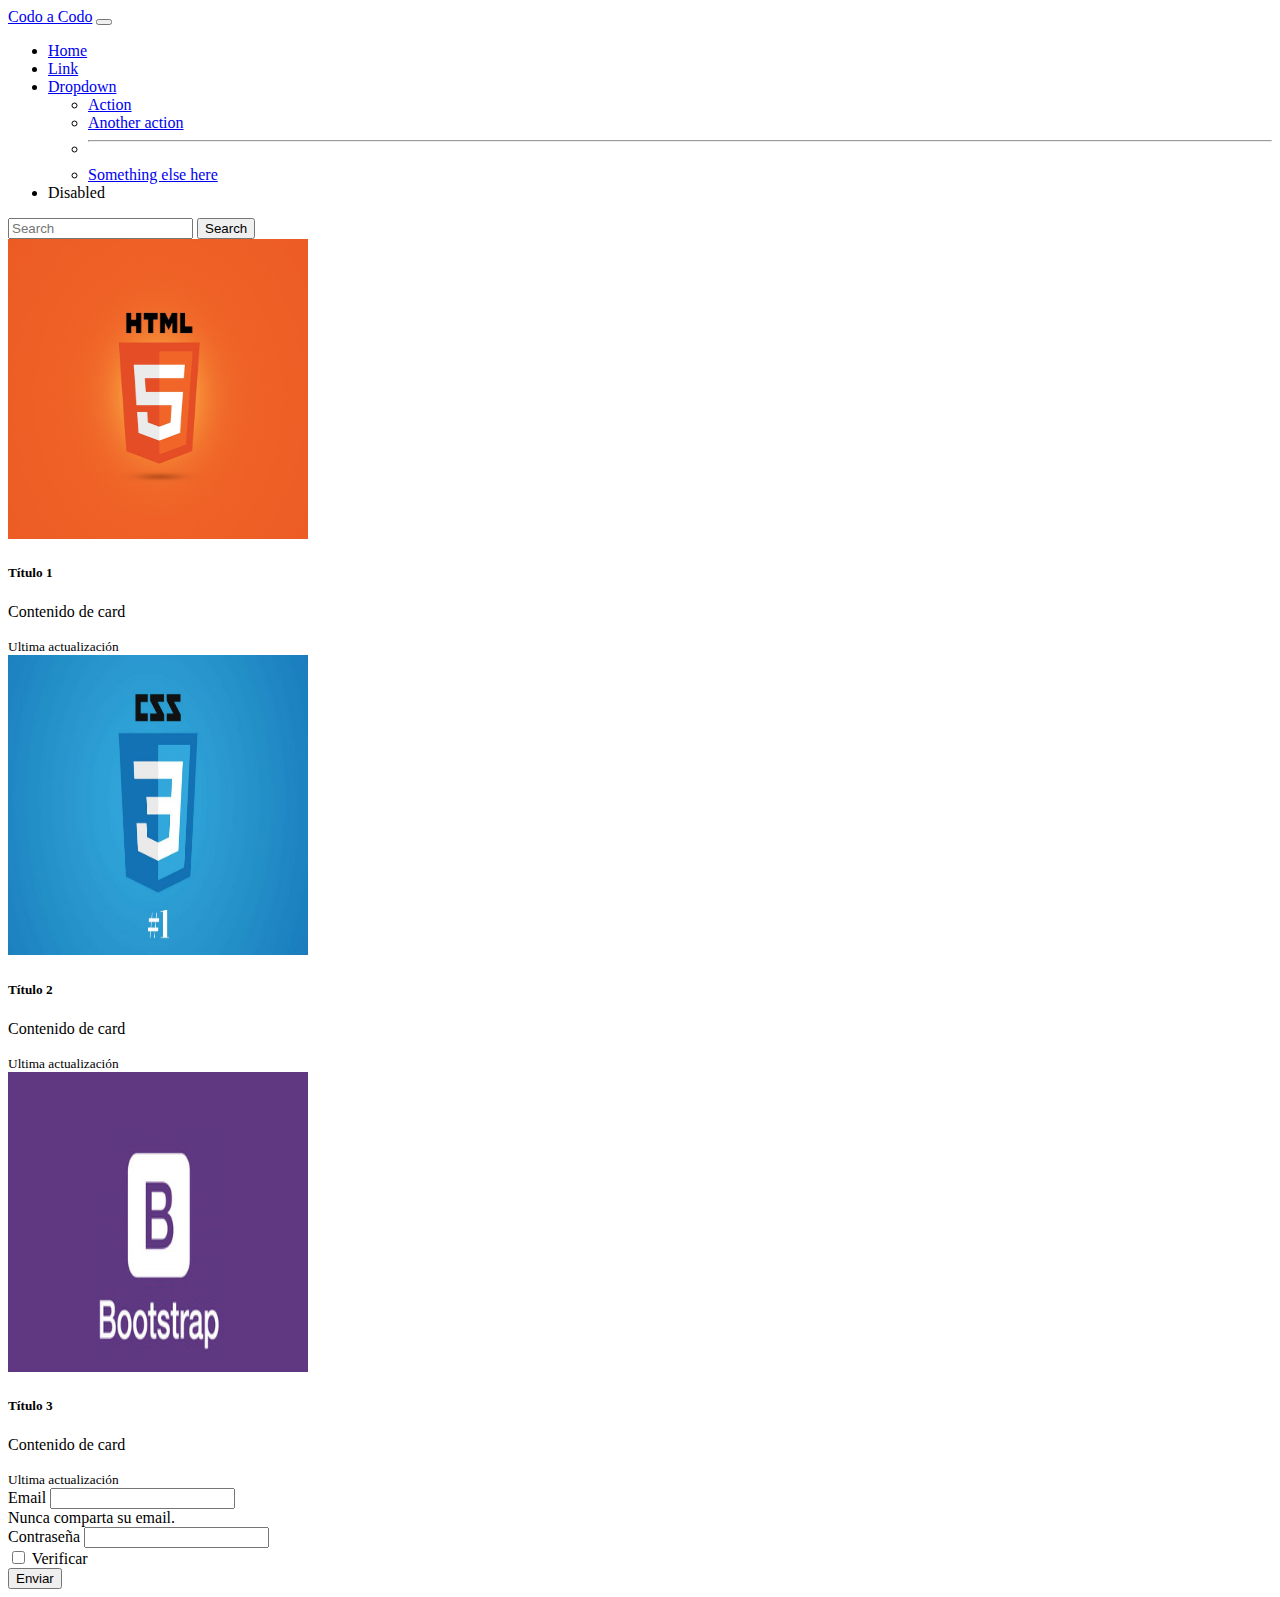
<file: actividad3css/index.html>
<!DOCTYPE html>
<html lang="en">
<head>
    <meta charset="UTF-8">
    <meta http-equiv="X-UA-Compatible" content="IE=edge">
    <meta name="viewport" content="width=device-width, initial-scale=1.0">
    <title>Actividad unidad 3 css</title>
    <link href="https://cdn.jsdelivr.net/npm/bootstrap@5.1.1/dist/css/bootstrap.min.css" rel="stylesheet" integrity="sha384-F3w7mX95PdgyTmZZMECAngseQB83DfGTowi0iMjiWaeVhAn4FJkqJByhZMI3AhiU" crossorigin="anonymous">
    <link rel="stylesheet" href="./css/estiloActividad.css">
</head>
<body>
    <div class="container-fluid">
        <div class="row">
            <nav class="navbar navbar-expand-lg navbar-light bg-light">
                <div class="container-fluid">
                  <a class="navbar-brand" href="#">Codo a Codo</a>
                  <button class="navbar-toggler" type="button" data-bs-toggle="collapse" data-bs-target="#navbarSupportedContent" aria-controls="navbarSupportedContent" aria-expanded="false" aria-label="Toggle navigation">
                    <span class="navbar-toggler-icon"></span>
                  </button>
                  <div class="collapse navbar-collapse" id="navbarSupportedContent">
                    <ul class="navbar-nav me-auto mb-2 mb-lg-0">
                      <li class="nav-item">
                        <a class="nav-link active" aria-current="page" href="#">Home</a>
                      </li>
                      <li class="nav-item">
                        <a class="nav-link" href="#">Link</a>
                      </li>
                      <li class="nav-item dropdown">
                        <a class="nav-link dropdown-toggle" href="#" id="navbarDropdown" role="button" data-bs-toggle="dropdown" aria-expanded="false">
                          Dropdown
                        </a>
                        <ul class="dropdown-menu" aria-labelledby="navbarDropdown">
                          <li><a class="dropdown-item" href="#">Action</a></li>
                          <li><a class="dropdown-item" href="#">Another action</a></li>
                          <li><hr class="dropdown-divider"></li>
                          <li><a class="dropdown-item" href="#">Something else here</a></li>
                        </ul>
                      </li>
                      <li class="nav-item">
                        <a class="nav-link disabled">Disabled</a>
                      </li>
                    </ul>
                    <form class="d-flex">
                      <input class="form-control me-2" type="search" placeholder="Search" aria-label="Search">
                      <button class="btn btn-outline-success" type="submit">Search</button>
                    </form>
                  </div>
                </div>
              </nav>
              <section>
                  <article>
                    <div class="card-group">
                        <div class="card">
                          <img src="./img/html5_logo.jpg" class="card-img-top" alt="html">
                          <div class="card-body">
                            <h5 class="card-title">Título 1</h5>
                            <p class="card-text">Contenido de card</p>
                          </div>
                          <div class="card-footer">
                            <small class="text-muted">Ultima actualización</small>
                          </div>
                        </div>
                        <div class="card">
                          <img src="./img/css.jpg" class="card-img-top" alt="Css3">
                          <div class="card-body">
                            <h5 class="card-title">Título 2</h5>
                            <p class="card-text">Contenido de card</p>
                          </div>
                          <div class="card-footer">
                            <small class="text-muted">Ultima actualización</small>
                          </div>
                        </div>
                        <div class="card">
                          <img src="./img/boostrap2.jpg" class="card-img-top" alt="bootstrap">
                          <div class="card-body">
                            <h5 class="card-title">Título 3</h5>
                            <p class="card-text">Contenido de card</p>
                          </div>
                          <div class="card-footer">
                            <small class="text-muted">Ultima actualización</small>
                          </div>
                        </div>
                      </div>
                  </article>
                  <article>
                    <form>
                        <div class="mb-3">
                          <label for="exampleInputEmail1" class="form-label">Email</label>
                          <input type="email" class="form-control" id="exampleInputEmail1" aria-describedby="emailHelp">
                          <div id="emailHelp" class="form-text">Nunca comparta su email.</div>
                        </div>
                        <div class="mb-3">
                          <label for="exampleInputPassword1" class="form-label">Contraseña</label>
                          <input type="password" class="form-control" id="exampleInputPassword1">
                        </div>
                        <div class="mb-3 form-check">
                          <input type="checkbox" class="form-check-input" id="exampleCheck1">
                          <label class="form-check-label" for="exampleCheck1">Verificar</label>
                        </div>
                        <button type="submit" class="btn btn-primary">Enviar</button>
                      </form>
                  </article>
              </section>
        </div>
    </div>
</body>
</html>
</file>
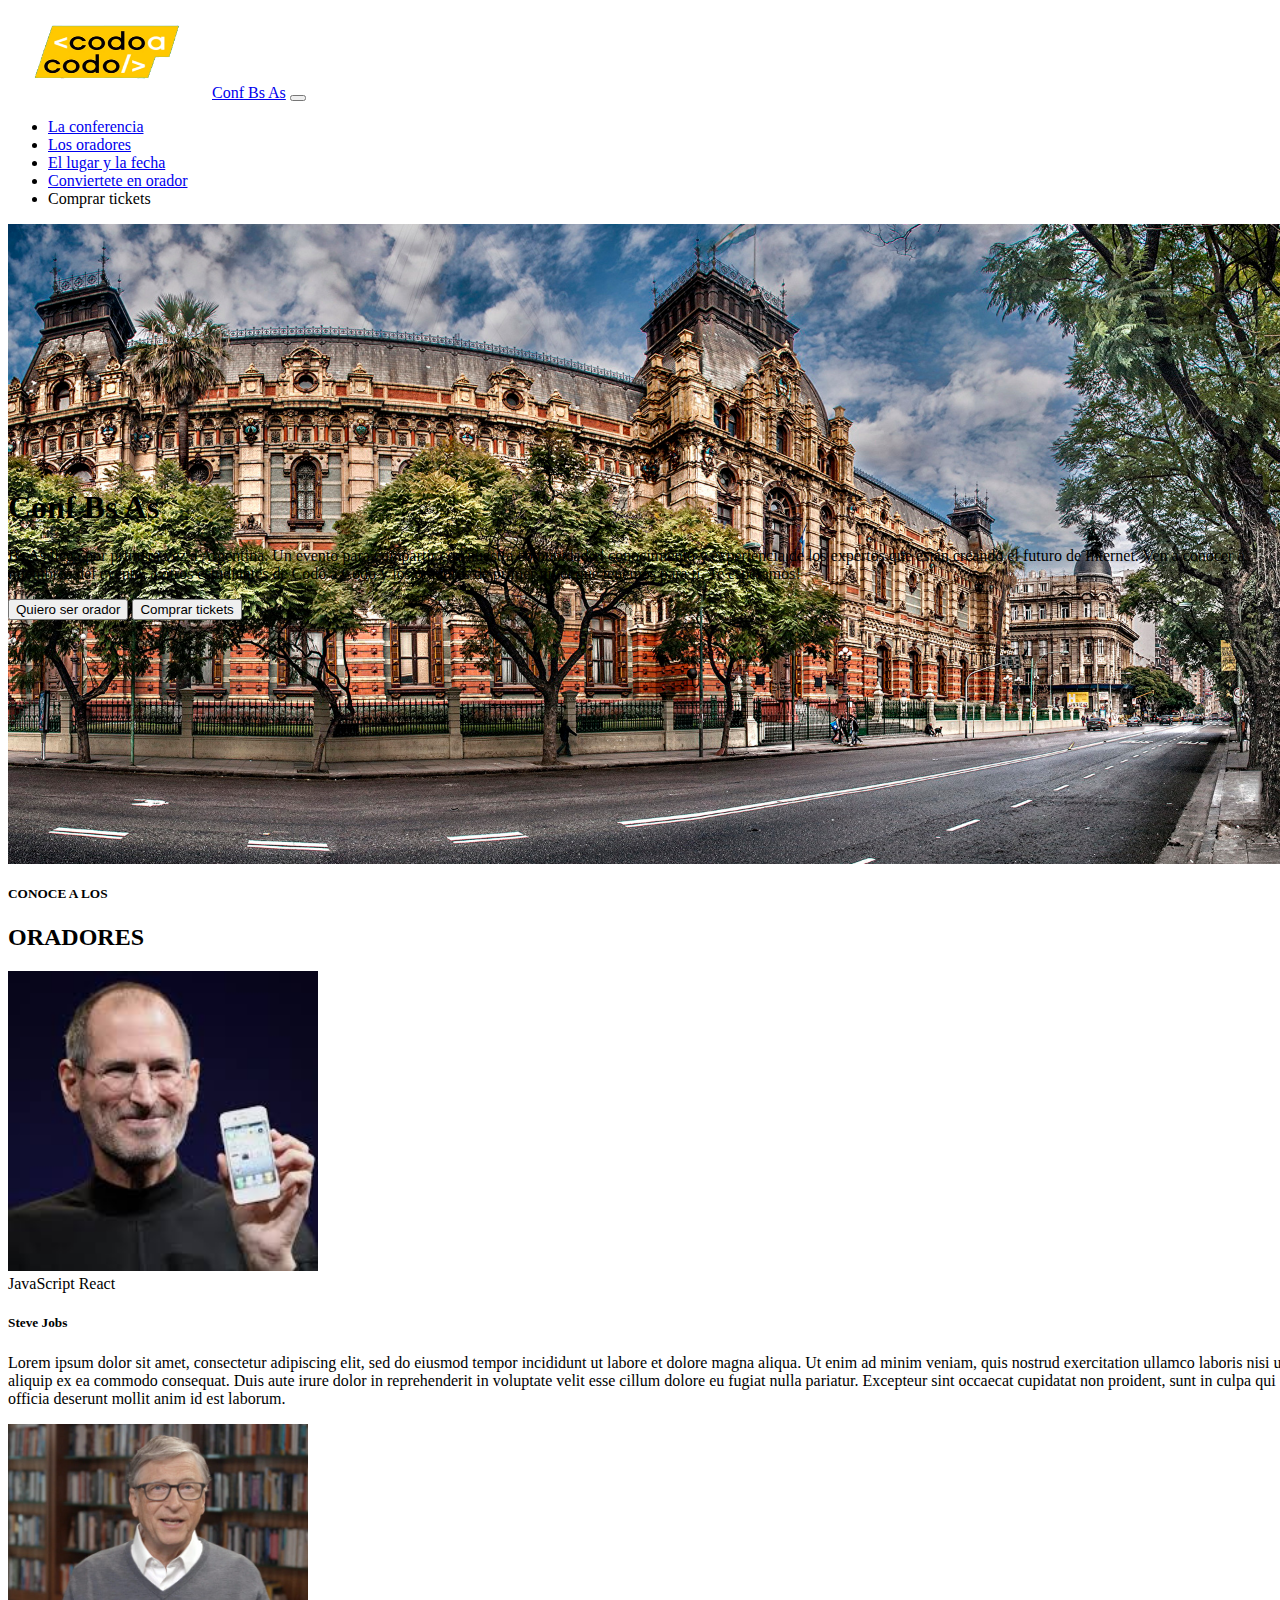
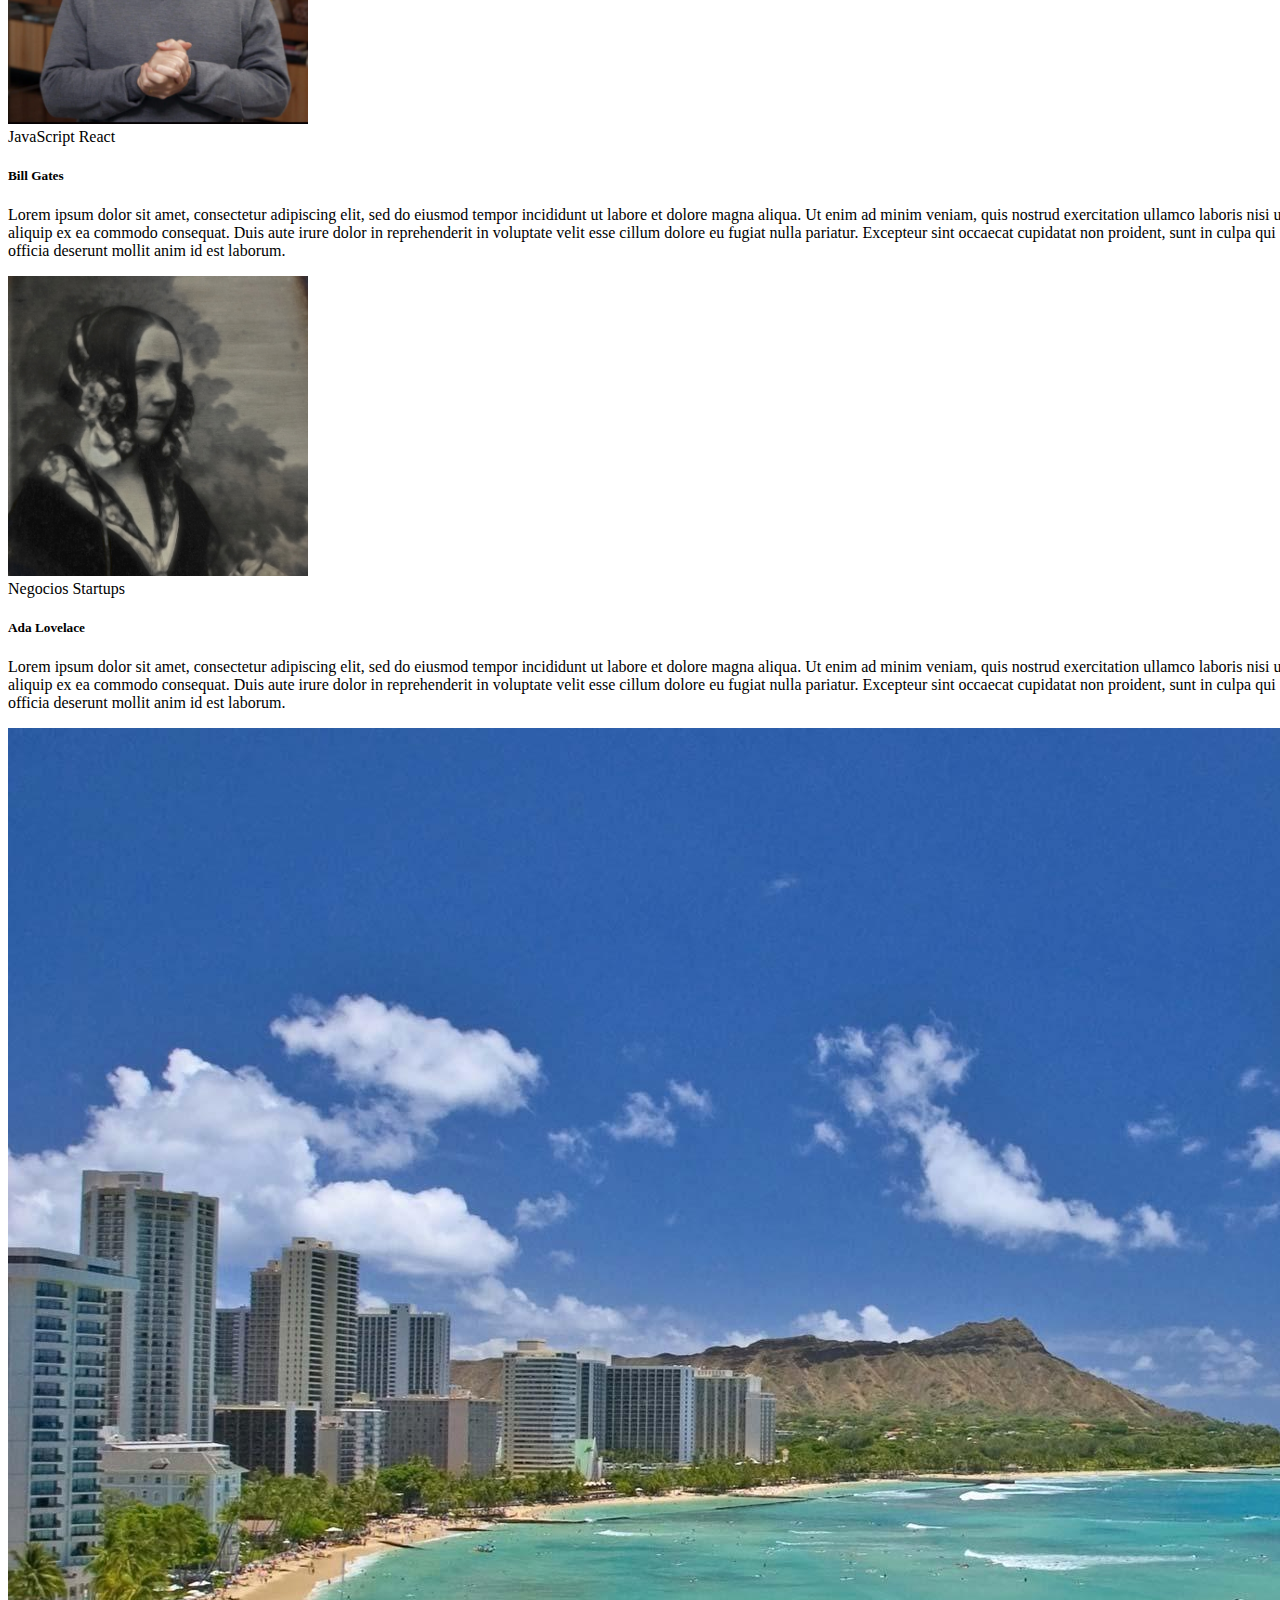
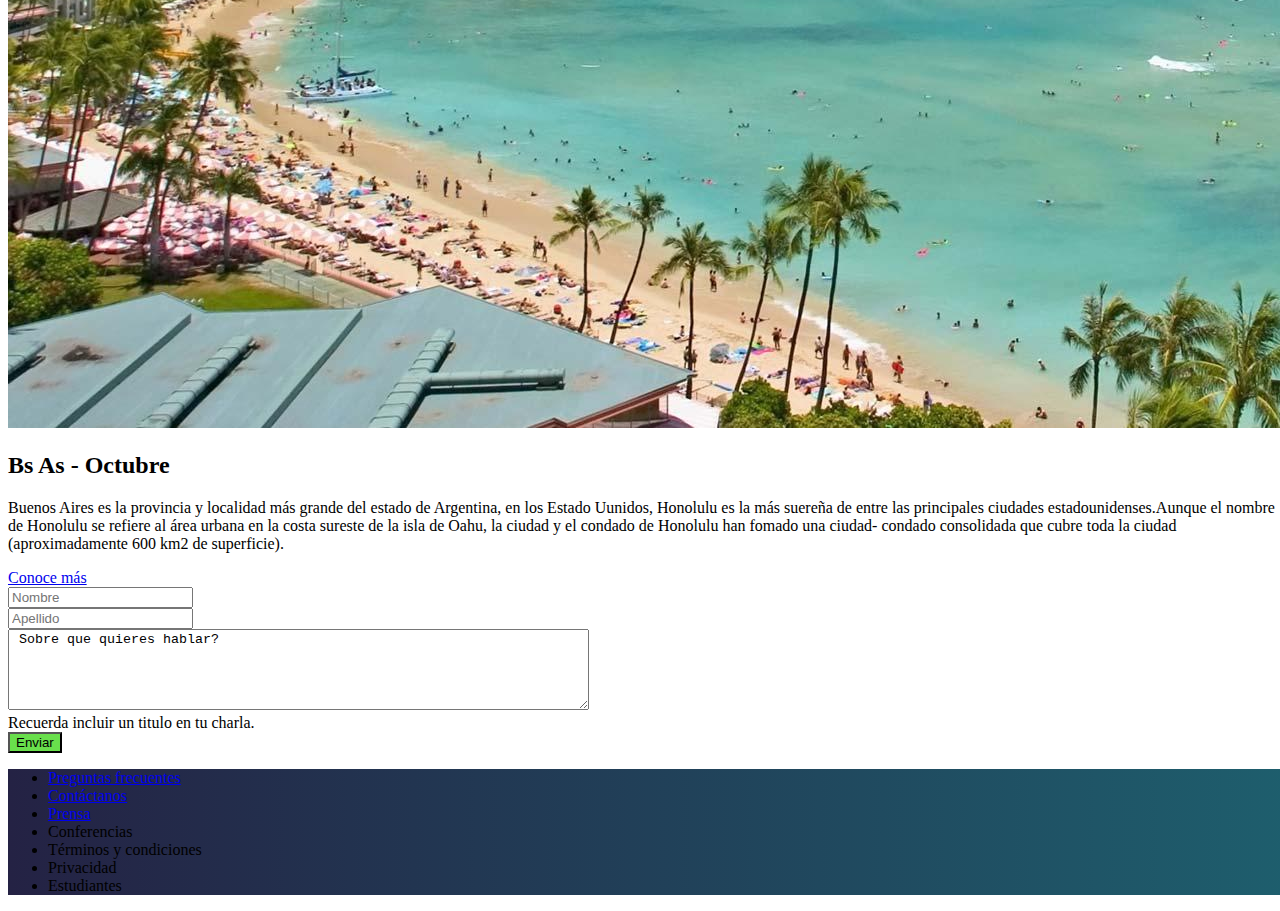
<file: integrador-html/index.html>
<!DOCTYPE html>
<html lang="es">

<head>
  <meta charset="UTF-8">
  <meta http-equiv="X-UA-Compatible" content="IE=edge">
  <meta name="viewport" content="width=device-width, initial-scale=1.0">
  <title>Document</title>
  <link href="https://cdn.jsdelivr.net/npm/bootstrap@5.1.3/dist/css/bootstrap.min.css" rel="stylesheet"
    integrity="sha384-1BmE4kWBq78iYhFldvKuhfTAU6auU8tT94WrHftjDbrCEXSU1oBoqyl2QvZ6jIW3" crossorigin="anonymous">
  <script src="https://cdn.jsdelivr.net/npm/bootstrap@5.1.3/dist/js/bootstrap.bundle.min.js"
    integrity="sha384-ka7Sk0Gln4gmtz2MlQnikT1wXgYsOg+OMhuP+IlRH9sENBO0LRn5q+8nbTov4+1p"
    crossorigin="anonymous"></script>
  <link rel="stylesheet" href="./style/estilo.css">
</head>

<body>

  <nav class="navbar navbar-expand-lg navbar-green bg-dark  p-3 ">
    <div class="container-fluid">
      <img src="./img/codoacodo.png" alt="logo" width="200" height="90" class="d-inline-block align-text-top">
      <a class="navbar-brand text-light" href="#">Conf Bs As</a>
      <button class="navbar-toggler" type="button" data-bs-toggle="collapse" data-bs-target="#navbarNav"
        aria-controls="navbarNav" aria-expanded="false" aria-label="Toggle navigation">
        <span class="navbar-toggler-icon"></span>
      </button>
      <div class="collapse navbar-collapse justify-content-end" id="navbarNav">
        <ul class="navbar-nav ">
          <li class="nav-item">
            <a class="nav-link  active text-light" href="#">La conferencia</a>
          </li>
          <li class="nav-item">
            <a class="nav-link text-secondary" aria-current="page" href="#">Los oradores</a>
          </li>
          <li class="nav-item">
            <a class="nav-link text-secondary" href="#">El lugar y la fecha</a>
          </li>
          <li class="nav-item">
            <a class="nav-link text-secondary" href="#">Conviertete en orador</a>
          </li>
          <li class="nav-item">
            <a class="nav-link text-success" onclick="comprarTicket()">Comprar tickets</a>
          </li>
        </ul>
      </div>
    </div>
  </nav>

<section id="seccion">


  <div class="jumbotron backgroundjt">
    <span display="none" class="container col-6"></span>
    <div class="container m-5 p-5">
      <h1 class="display-6 text-white text-end fw-bold ">Conf Bs As</h1>
      <p class="fs-5 text-white text-end  ">Bs As llega por primera vez a Argentina. Un evento para compartir con nuestra comunidad el conocimiento y experiencia de los expertos que están creando el futuro de Internet. Ven a conocer a miembros del evento, a otros estudiantes de Codo a Codo y los oradores de primer nivel que tenemos para ti. Te esperamos!</p>
      <div class="d-grid gap-2 d-md-flex justify-content-md-end">
      <button type="button" class="btn btn-outline-light">Quiero ser orador</button>
      <button type="button" class="btn btn-success" onclick="comprarTicket()">Comprar tickets</button>
    </div>
    </div>

  </div>



  <div class="container">

    <section class="">

      <h5 class="text-center">CONOCE A LOS</h5>
      <h2 class="text-center">ORADORES</h2>
      <div class="row row-cols-1 row-cols-md-3 g-4">
        <div class="col">
          <div class="card">
            <img src="./img/steve.jpg" class="card-img-top" alt="Steve" height="300px">
            <div class="card-body">
              <span class="badge bg-warning text-dark">JavaScript</span>
              <span class="badge bg-info ">React</span>
              <h5 class="card-title">Steve Jobs</h5>
              <p class="card-text">Lorem ipsum dolor sit amet, consectetur adipiscing elit, sed do eiusmod tempor
                incididunt ut labore et dolore magna aliqua. Ut enim ad minim veniam, quis nostrud exercitation ullamco
                laboris nisi ut aliquip ex ea commodo consequat. Duis aute irure dolor in reprehenderit in voluptate
                velit
                esse cillum dolore eu fugiat nulla pariatur. Excepteur sint occaecat cupidatat non proident, sunt in
                culpa
                qui officia deserunt mollit anim id est laborum.</p>
            </div>
          </div>
        </div>
        <div class="col">
          <div class="card">
            <img src="./img/bill.jpg" class="card-img-top" alt="bill" height="300px">
            <div class="card-body">
              <span class="badge bg-warning text-dark">JavaScript</span>
              <span class="badge bg-info ">React</span>
              <h5 class="card-title">Bill Gates</h5>
              <p class="card-text">Lorem ipsum dolor sit amet, consectetur adipiscing elit, sed do eiusmod tempor
                incididunt ut labore et dolore magna aliqua. Ut enim ad minim veniam, quis nostrud exercitation ullamco
                laboris nisi ut aliquip ex ea commodo consequat. Duis aute irure dolor in reprehenderit in voluptate
                velit
                esse cillum dolore eu fugiat nulla pariatur. Excepteur sint occaecat cupidatat non proident, sunt in
                culpa
                qui officia deserunt mollit anim id est laborum.</p>
            </div>
          </div>
        </div>
        <div class="col">
          <div class="card">
            <img src="./img/ada.jpeg" class="card-img-top" alt="Ada Lovelace" height="300px">
            <div class="card-body">
              <span class="badge bg-secondary ">Negocios</span>
              <span class="badge bg-danger ">Startups</span>
              <h5 class="card-title">Ada Lovelace</h5>
              <p class="card-text">Lorem ipsum dolor sit amet, consectetur adipiscing elit, sed do eiusmod tempor
                incididunt ut labore et dolore magna aliqua. Ut enim ad minim veniam, quis nostrud exercitation ullamco
                laboris nisi ut aliquip ex ea commodo consequat. Duis aute irure dolor in reprehenderit in voluptate
                velit
                esse cillum dolore eu fugiat nulla pariatur. Excepteur sint occaecat cupidatat non proident, sunt in
                culpa
                qui officia deserunt mollit anim id est laborum.</p>
            </div>
          </div>
        </div>
      </div>
    </section>
  </div>
  <div class="row">
    <div class="col-6 ">
      <img src="./img/honolulu.jpg" alt="Honolulu" class="img-fluid">
    </div>
    <div class="col-6 bg-secondary">
      <H2>Bs As - Octubre</H2>
      <p>Buenos Aires es la provincia y localidad más grande del estado de Argentina, en los Estado Uunidos, Honolulu es
        la
        más suereña de entre las principales ciudades estadounidenses.Aunque el nombre de Honolulu se refiere al área
        urbana en la costa sureste de la isla de Oahu, la ciudad y el condado de Honolulu han fomado una ciudad-
        condado consolidada que cubre toda la ciudad (aproximadamente 600 km2 de superficie).</p>
      <a href="#" class="btn btn-transparent border border-white text-white">Conoce más</a>
    </div>
    <section>
      <div class="container">
        <div class="row justify-content-center">
          <div class="col-8">
            <form>
              <div class="row">
              <div class="mb-3 col-6">
                <input type="text" class="form-control" id="exampleInputEmail1" aria-describedby="emailHelp"
                  placeholder="Nombre">
              </div>
              <div class="mb-3 col-6">
                <input type="text" class="form-control" id="exampleInputPassword1" placeholder="Apellido">
              </div>
            </div>
              <div class="mb-3">
                <textarea class="form-control" rows="5" cols="70"
                  id="exampleInputPassword1"> Sobre que quieres hablar?</textarea>
              </div>
              <div id="emailHelp" class="form-text">Recuerda incluir un titulo en tu charla.</div>
              <button type="submit" class="btn btn-white bcolor col-12">Enviar</button>
            </form>
          </div>
        </div>
      </div>
    </section>
  
  
  </section>
<!-- FOOTER -->
<div id="footer" class="d-flex container-fluid mt-3 justify-content-evenly " style="background: linear-gradient(90deg, rgba(36,34,68,1) 0%, rgb(30, 94, 109) 100%);">
  <ul class="nav m-3 gap-5 p-3">
    <li class="nav-item">
      <a class="nav-link text-white" href="#">Preguntas frecuentes</a>
    </li>
    <li class="nav-item">
      <a class="nav-link text-white" href="#">Contáctanos</a>
    </li>
    <li class="nav-item">
      <a class="nav-link text-white" href="#">Prensa</a>
    </li>
    <li class="nav-item">
      <a class="nav-link text-white">Conferencias</a>
    </li>
    <li class="nav-item">
      <a class="nav-link text-white">Términos y condiciones</a>
    </li>
    <li class="nav-item">
      <a class="nav-link text-white">Privacidad</a>
    </li>
    <li class="nav-item">
      <a class="nav-link text-white">Estudiantes</a>
    </li>
  </ul>
</div>

<script src="./js/app-integrador.js"></script>
</body>

</html>
</file>
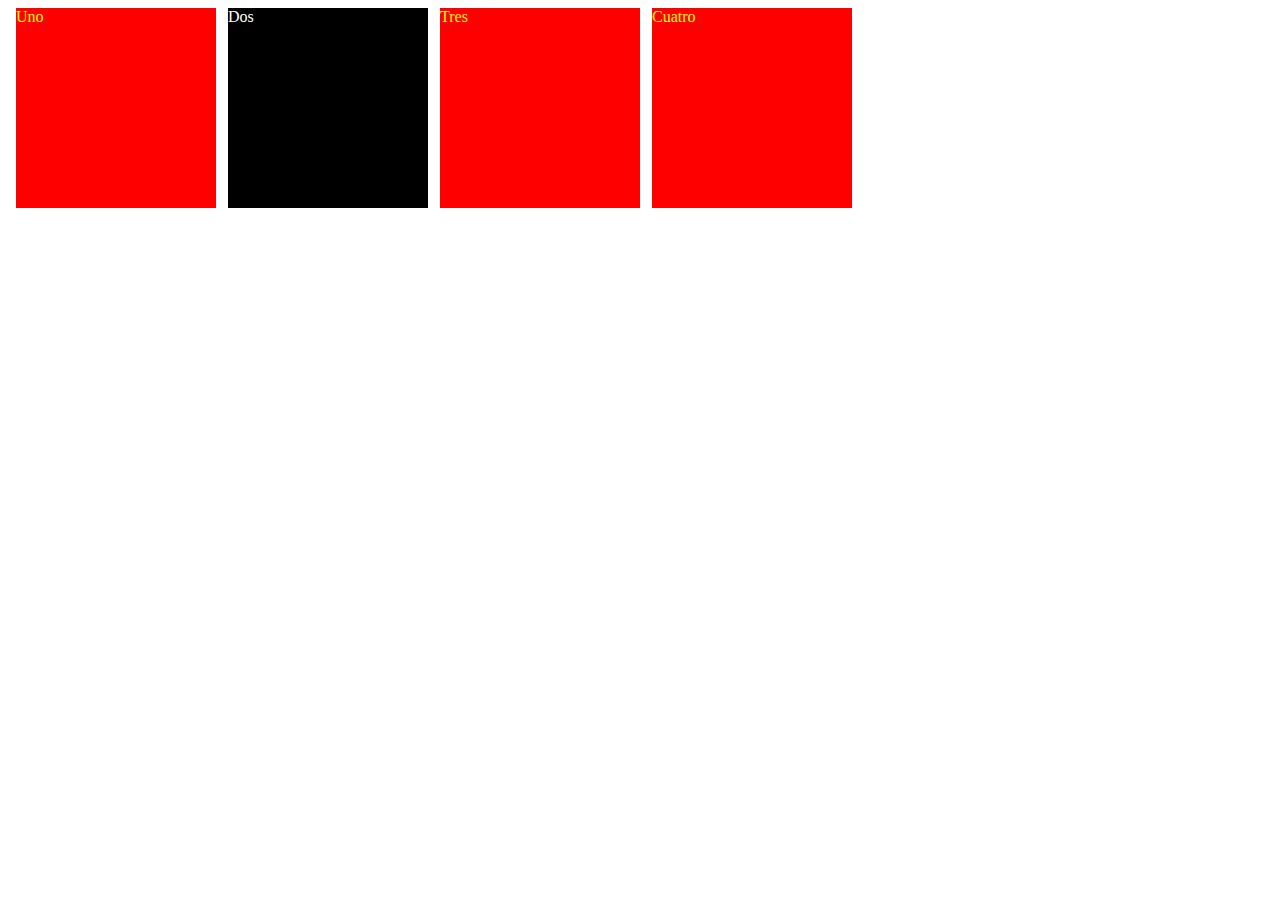
<file: unidad2/index.html>
<!DOCTYPE html>
<html lang="en">
<head>
    <meta charset="UTF-8">
    <meta http-equiv="X-UA-Compatible" content="IE=edge">
    <meta name="viewport" content="width=device-width, initial-scale=1.0">
    <title>Cuadrados</title>
    <link rel="stylesheet" href="../unidad2/estilo.css">
</head>

<body>
    <div id="cuadradoRojo">Uno</div>  
    <div id="cuadradoNegro">Dos</div> 
    <div id="cuadradoRojo">Tres</div> 
    <div id="cuadradoRojo">Cuatro</div> 
</body>
</html>
</file>
<file: actividad3css/css/estiloActividad.css>
img{
    width: 300px;
    height: 300px;
}
</file>
<file: integrador-html/style/estilo.css>
body{
  width: 100%;
}

.main-header {
    position: relative;
    background: url(../img/ba1.jpg);
    background-size: cover;
    min-height: 500px;
  }
.bcolor{
    background-color: #69df4c;
}

footer{
  position: fixed;
  bottom: 0 px;
}
.backgroundjt {
  background-image: url("/integrador-html/img/ba1.jpg");
  background-size: cover;
  background-position: center center;
  display: flex;
  justify-content: center;
  align-items: center;
  height: 40rem;
}
</file>
<file: unidad2/estilo.css>
#cuadradoRojo{
    width:200px;
    height:200px;
    background:red;
    color: yellow;
    
    
}
#cuadradoNegro{
    width:200px;
    height:200px;
    background:black;
    color: white;
}


div{
    display: inline-block;
    margin-left: 8px;
}
</file>
